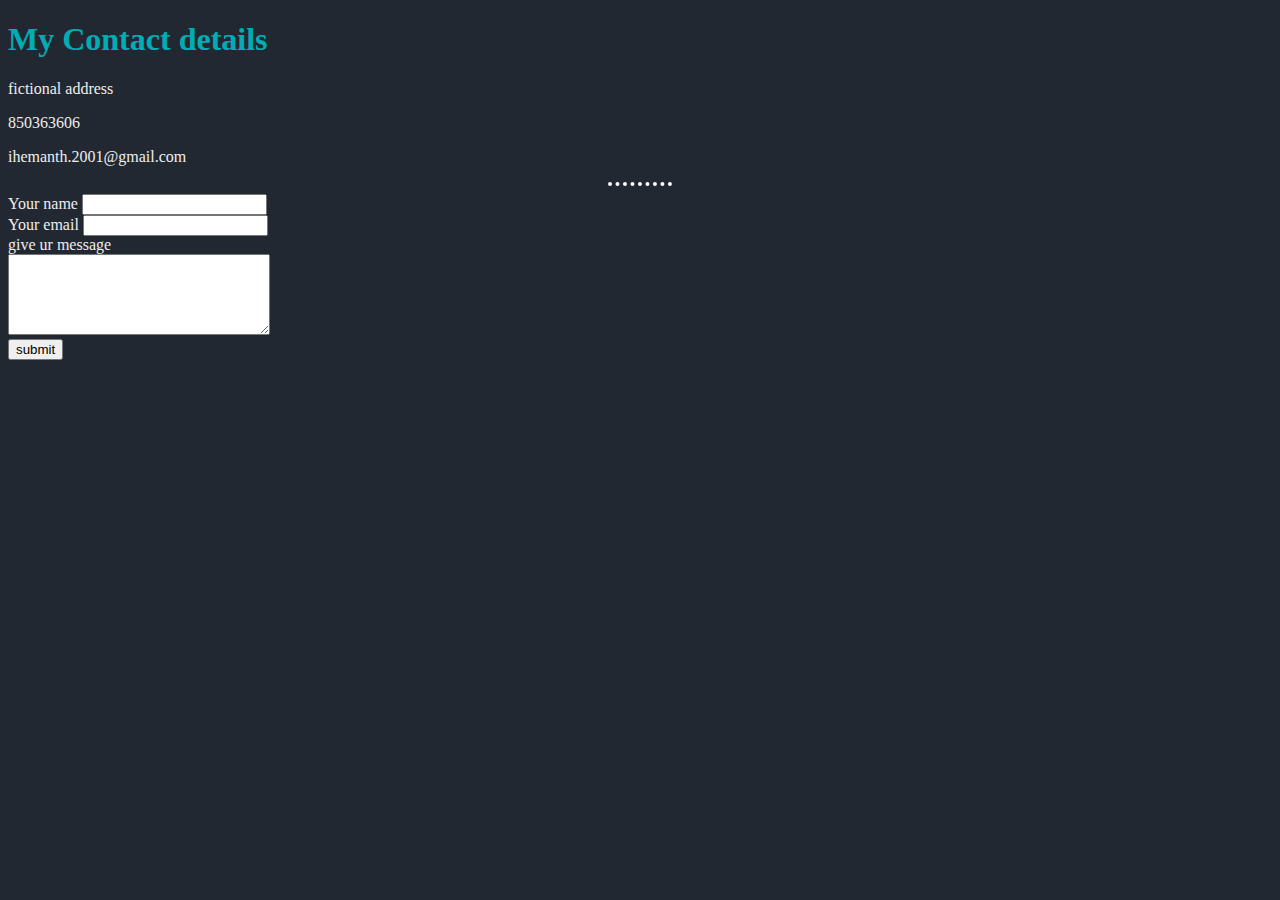
<file: contact-me.html>
<!DOCTYPE html>
<html lang="en">
    <link rel="stylesheet" href="style.css">
<head>
    <meta charset="UTF-8">
    <meta name="viewport" content="width=device-width, initial-scale=1.0">
    <title>Contact - me</title>
</head>
<body>
    <h1>My Contact details</h1>
    <p>fictional address</p>
    <p>850363606</p>
    <p>ihemanth.2001@gmail.com</p>
    <hr>
    <form action="mailto:ihemanth.2001@gmail.com" class="" method="POST" enctype="text/plain">
        <label for="">Your name</label>
        <input type="text" name="name">
        <br>
        <label for="email">Your email</label>
        <input type="email" name="email" id="">
        <br>
        <label for="textarea">give ur message</label>
        <br>
        <textarea name="message" id="" cols="30" rows="5"></textarea>
        <br>
        <input type="submit" value="submit">
    </form>
</body>
</html>
</file>
<file: style.css>
hr{
    border-style: none;
    border-top-style: dotted;
    border-color:snow;
    border-width: 4px;
    width: 5%;
}
body{
    background-color:#222831;
}
img{
    border-radius: 50%;
    max-width: 200px;
    max-height: 200px;
}
h1,h3{
    color:#00adb5;
}
td,ul,th,label,p,a{
    font-family: 'Times New Roman', Times, serif;
    color:#eeeeee ;
}
img:hover{
    color:black;
}
input{

}
</file>
